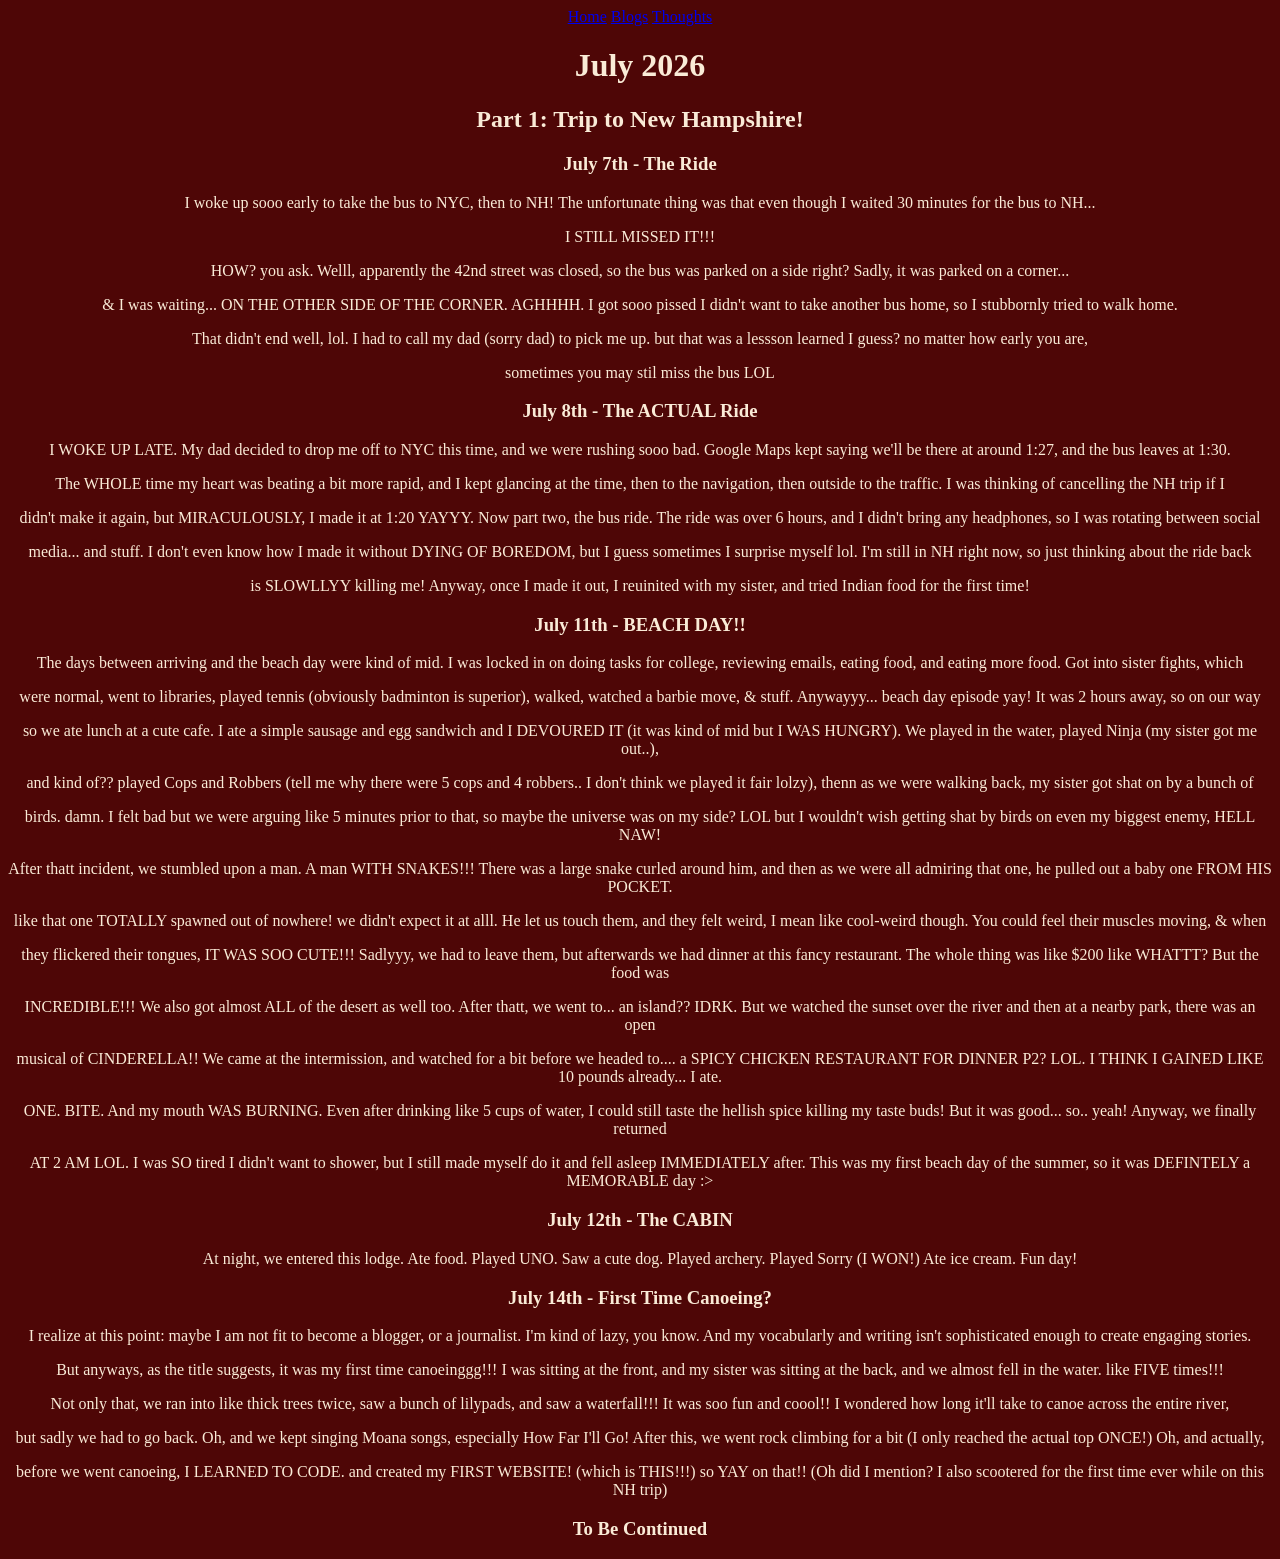
<file: blogs/2026-07.html>
<!DOCTYPE html>
<html>
    <head>
        <link rel="stylesheet" href="../style.css" />
        <title>July 2026 </title>
    </head>
    <body>
       <!--
        <img
       src="https://d2bzx2vuetkzse.cloudfront.net/images_without_background/80f817e8-0f29-469a-be93-fad8eda21cc4.png"
       />

    -->

        <nav>
            <a href="../index.html">Home</a>
            <a href="0-index.html">Blogs</a>
            <a href="../thoughts/0-index.html">Thoughts</a>

        </nav>

        <h1>July 2026 </h1>
        <h2>Part 1: Trip to New Hampshire!</h2>
        <h3> July 7th - The Ride </h3>
        <p> I woke up sooo early to take the bus to NYC, then to NH! The unfortunate thing was that even though I waited 30 minutes for the bus to NH...</p>
        <p> I STILL MISSED IT!!! </p>
        <p> HOW? you ask. Welll, apparently the 42nd street was closed, so the bus was parked on a side right? Sadly, it was parked on a corner... </p>
        <p> & I was waiting... ON THE OTHER SIDE OF THE CORNER. AGHHHH. I got sooo pissed I didn't want to take another bus home, so I stubbornly tried to walk home. </p>
        <p> That didn't end well, lol. I had to call my dad (sorry dad) to pick me up. but that was a lessson learned I guess? no matter how early you are, </p>
        <p> sometimes you may stil miss the bus LOL </p>
       

        <h3> July 8th - The ACTUAL Ride </h3>
        <p> I WOKE UP LATE. My dad decided to drop me off to NYC this time, and we were rushing sooo bad. Google Maps kept saying we'll be there at around 1:27, and the bus leaves at 1:30.</p>
        <p> The WHOLE time my heart was beating a bit more rapid, and I kept glancing at the time, then to the navigation, then outside to the traffic. I was thinking of cancelling the NH trip if I </p>
        <p> didn't make it again, but MIRACULOUSLY, I made it at 1:20 YAYYY. Now part two, the bus ride. The ride was over 6 hours, and I didn't bring any headphones, so I was rotating between social </p>
        <p> media... and stuff. I don't even know how I made it without DYING OF BOREDOM, but I guess sometimes I surprise myself lol. I'm still in NH right now, so just thinking about the ride back </p>
        <p> is SLOWLLYY killing me! Anyway, once I made it out, I reuinited with my sister, and tried Indian food for the first time! </p>

        <h3> July 11th - BEACH DAY!! </h3>
        <p> The days between arriving and the beach day were kind of mid. I was locked in on doing tasks for college, reviewing emails, eating food, and eating more food. Got into sister fights, which </p>
        <p> were normal, went to libraries, played tennis (obviously badminton is superior), walked, watched a barbie move, & stuff. Anywayyy... beach day episode yay! It was 2 hours away, so on our way </p>
        <p> so we ate lunch at a cute cafe. I ate a simple sausage and egg sandwich and I DEVOURED IT (it was kind of mid but I WAS HUNGRY). We played in the water, played Ninja (my sister got me out..), </p>
        <p> and kind of?? played Cops and Robbers (tell me why there were 5 cops and 4 robbers.. I don't think we played it fair lolzy), thenn as we were walking back, my sister got shat on by a bunch of </p>
        <p> birds. damn. I felt bad but we were arguing like 5 minutes prior to that, so maybe the universe was on my side? LOL but I wouldn't wish getting shat by birds on even my biggest enemy, HELL NAW! </p>
        <p> After thatt incident, we stumbled upon a man. A man WITH SNAKES!!! There was a large snake curled around him, and then as we were all admiring that one, he pulled out a baby one FROM HIS POCKET. </p>
        <p> like that one TOTALLY spawned out of nowhere! we didn't expect it at alll. He let us touch them, and they felt weird, I mean like cool-weird though. You could feel their muscles moving, & when </p>
        <p> they flickered their tongues, IT WAS SOO CUTE!!! Sadlyyy, we had to leave them, but afterwards we had dinner at this fancy restaurant. The whole thing was like $200 like WHATTT? But the food was </p>
        <p> INCREDIBLE!!! We also got almost ALL of the desert as well too. After thatt, we went to... an island?? IDRK. But we watched the sunset over the river and then at a nearby park, there was an open </p>
        <p> musical of CINDERELLA!! We came at the intermission, and watched for a bit before we headed to.... a SPICY CHICKEN RESTAURANT FOR DINNER P2? LOL. I THINK I GAINED LIKE 10 pounds already... I ate. </p>
        <p> ONE. BITE. And my mouth WAS BURNING. Even after drinking like 5 cups of water, I could still taste the hellish spice killing my taste buds! But it was good... so.. yeah! Anyway, we finally returned </p>
        <p> AT 2 AM LOL. I was SO tired I didn't want to shower, but I still made myself do it and fell asleep IMMEDIATELY after. This was my first beach day of the summer, so it was DEFINTELY a MEMORABLE day :> </p>

        <h3> July 12th - The CABIN </h3>
        <p> At night, we entered this lodge. Ate food. Played UNO. Saw a cute dog. Played archery. Played Sorry (I WON!) Ate ice cream. Fun day! </p>

        <h3> July 14th - First Time Canoeing? </h3>
        <p> I realize at this point: maybe I am not fit to become a blogger, or a journalist. I'm kind of lazy, you know. And my vocabularly and writing isn't sophisticated enough to create engaging stories. </p>
        <p> But anyways, as the title suggests, it was my first time canoeinggg!!! I was sitting at the front, and my sister was sitting at the back, and we almost fell in the water. like FIVE times!!! </p>
        <p> Not only that, we ran into like thick trees twice, saw a bunch of lilypads, and saw a waterfall!!! It was soo fun and coool!! I wondered how long it'll take to canoe across the entire river, </p>
        <p> but sadly we had to go back. Oh, and we kept singing Moana songs, especially How Far I'll Go! After this, we went rock climbing for a bit (I only reached the actual top ONCE!) Oh, and actually, </p>
        <p> before we went canoeing, I LEARNED TO CODE. and created my FIRST WEBSITE! (which is THIS!!!) so YAY on that!! (Oh did I mention? I also scootered for the first time ever while on this NH trip) </p>

        <h3> To Be Continued </h3>

    </body>
</html>
</file>
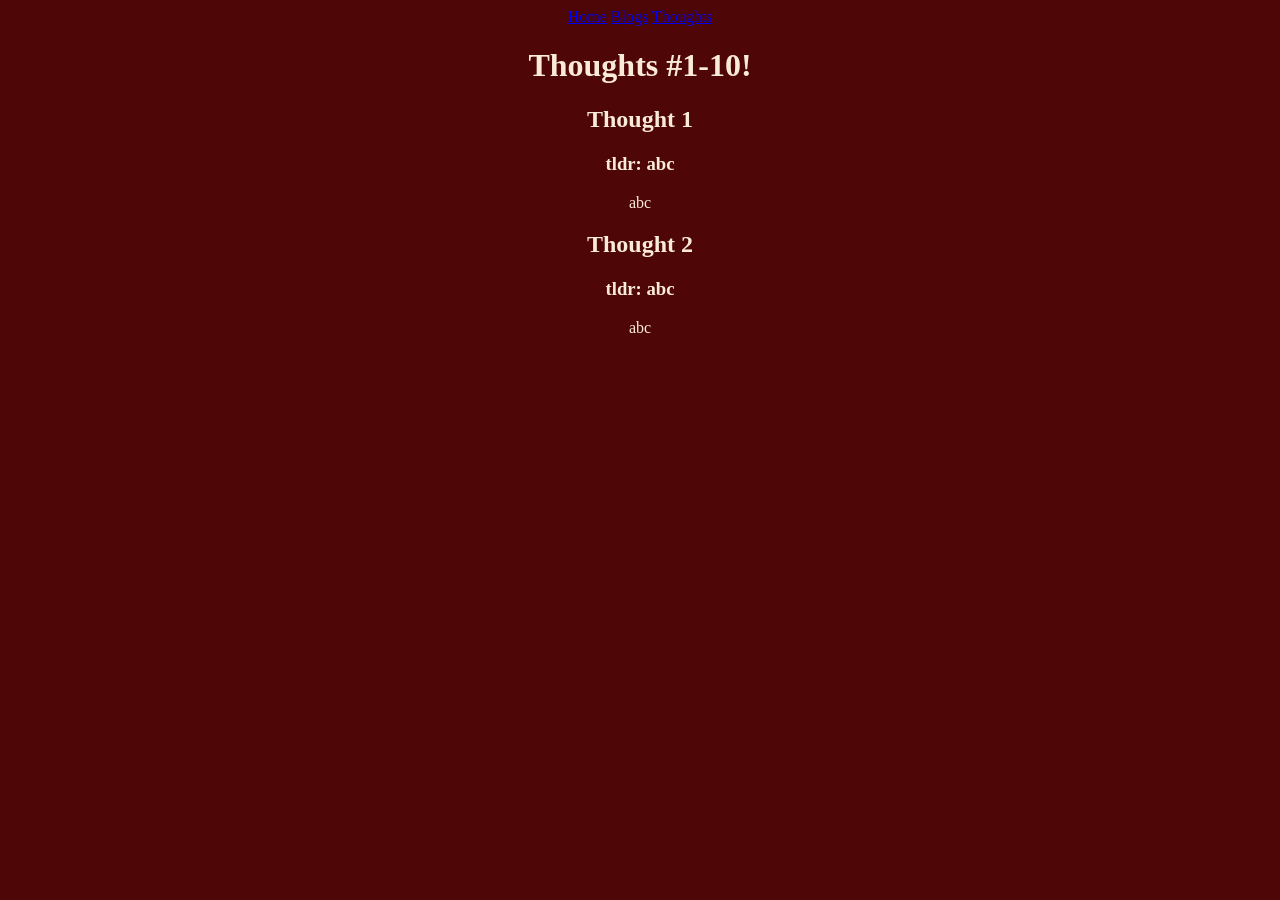
<file: thoughts/thoughts01-10.html>
<!DOCTYPE html>
<html>
    <head>
        <link rel="stylesheet" href="../style.css" />
        <title>Thoughts 1-10</title>
    </head>
    <body>
       <!--
        <img
       src="https://d2bzx2vuetkzse.cloudfront.net/images_without_background/80f817e8-0f29-469a-be93-fad8eda21cc4.png"
       />

    -->

        <nav>
            <a href="../index.html">Home</a>
            <a href="../blogs/0-index.html">Blogs</a>
            <a href="0-index.html">Thoughts</a>

        </nav>

        <h1>Thoughts #1-10! </h1>
        <h2>Thought 1 </h2>
        <h3>tldr: abc </h3>
        <p> abc </p>

        <h2>Thought 2 </h2>
        <h3>tldr: abc </h3>
        <p> abc </p>
        

    </body>
</html>
</file>
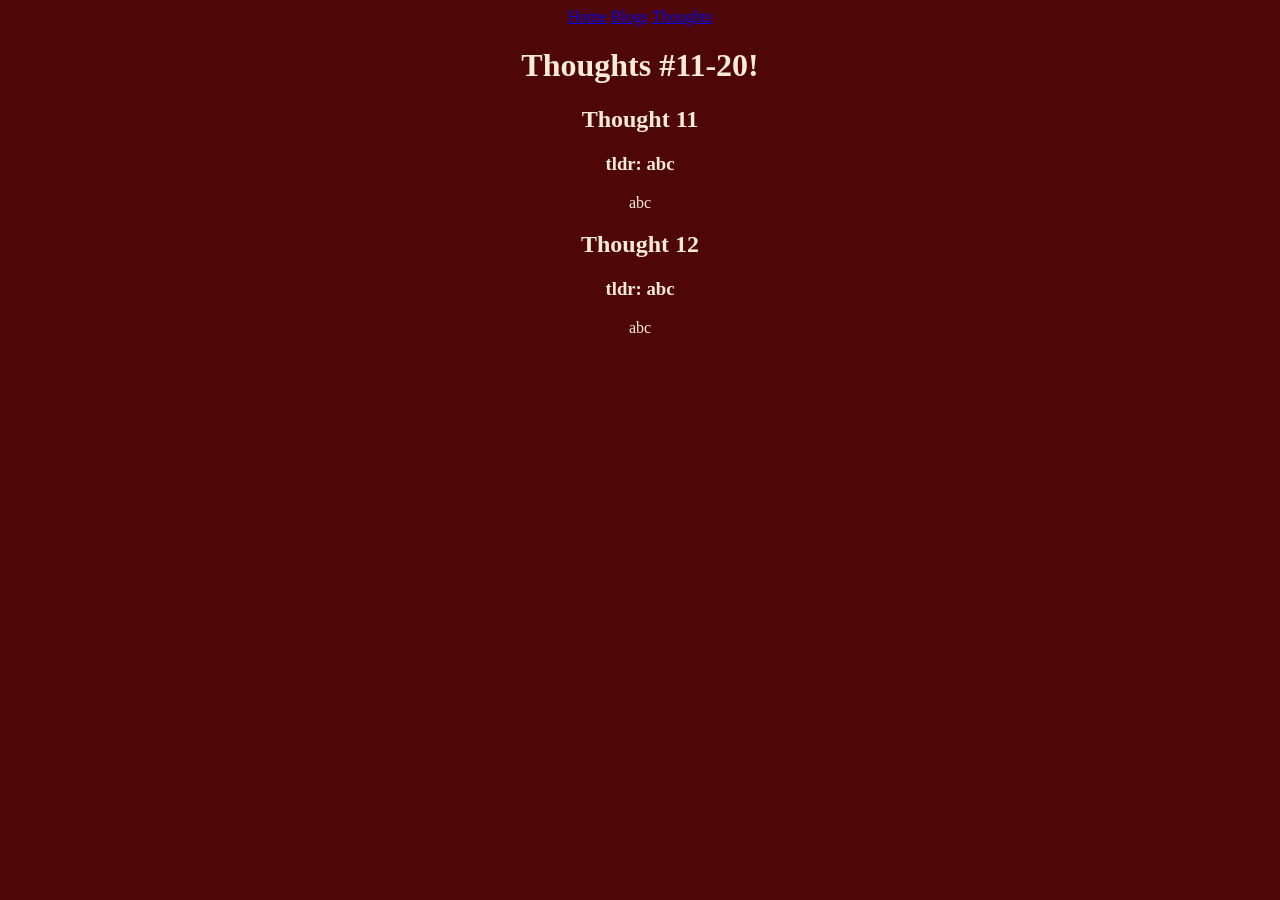
<file: thoughts/thoughts11-20.html>
<!DOCTYPE html>
<html>
    <head>
        <link rel="stylesheet" href="../style.css" />
        <title>Thoughts 11-20</title>
    </head>
    <body>
       <!--
        <img
       src="https://d2bzx2vuetkzse.cloudfront.net/images_without_background/80f817e8-0f29-469a-be93-fad8eda21cc4.png"
       />

    -->

        <nav>
            <a href="../index.html">Home</a>
            <a href="../blogs/0-index.html">Blogs</a>
            <a href="0-index.html">Thoughts</a>

        </nav>

        <h1>Thoughts #11-20! </h1>
        <h2>Thought 11 </h2>
        <h3>tldr: abc </h3>
        <p> abc </p>

        <h2>Thought 12 </h2>
        <h3>tldr: abc </h3>
        <p> abc </p>
        

    </body>
</html>
</file>
<file: style.css>
img {
    width: 200px;
}

body {
    text-align: center;
    font-family: 'Papyrus';
    color: #FAEBD7;
    background-color: #4E0606;
}

.content {
    display: inline-block;
    text-align: left;
}
</file>
